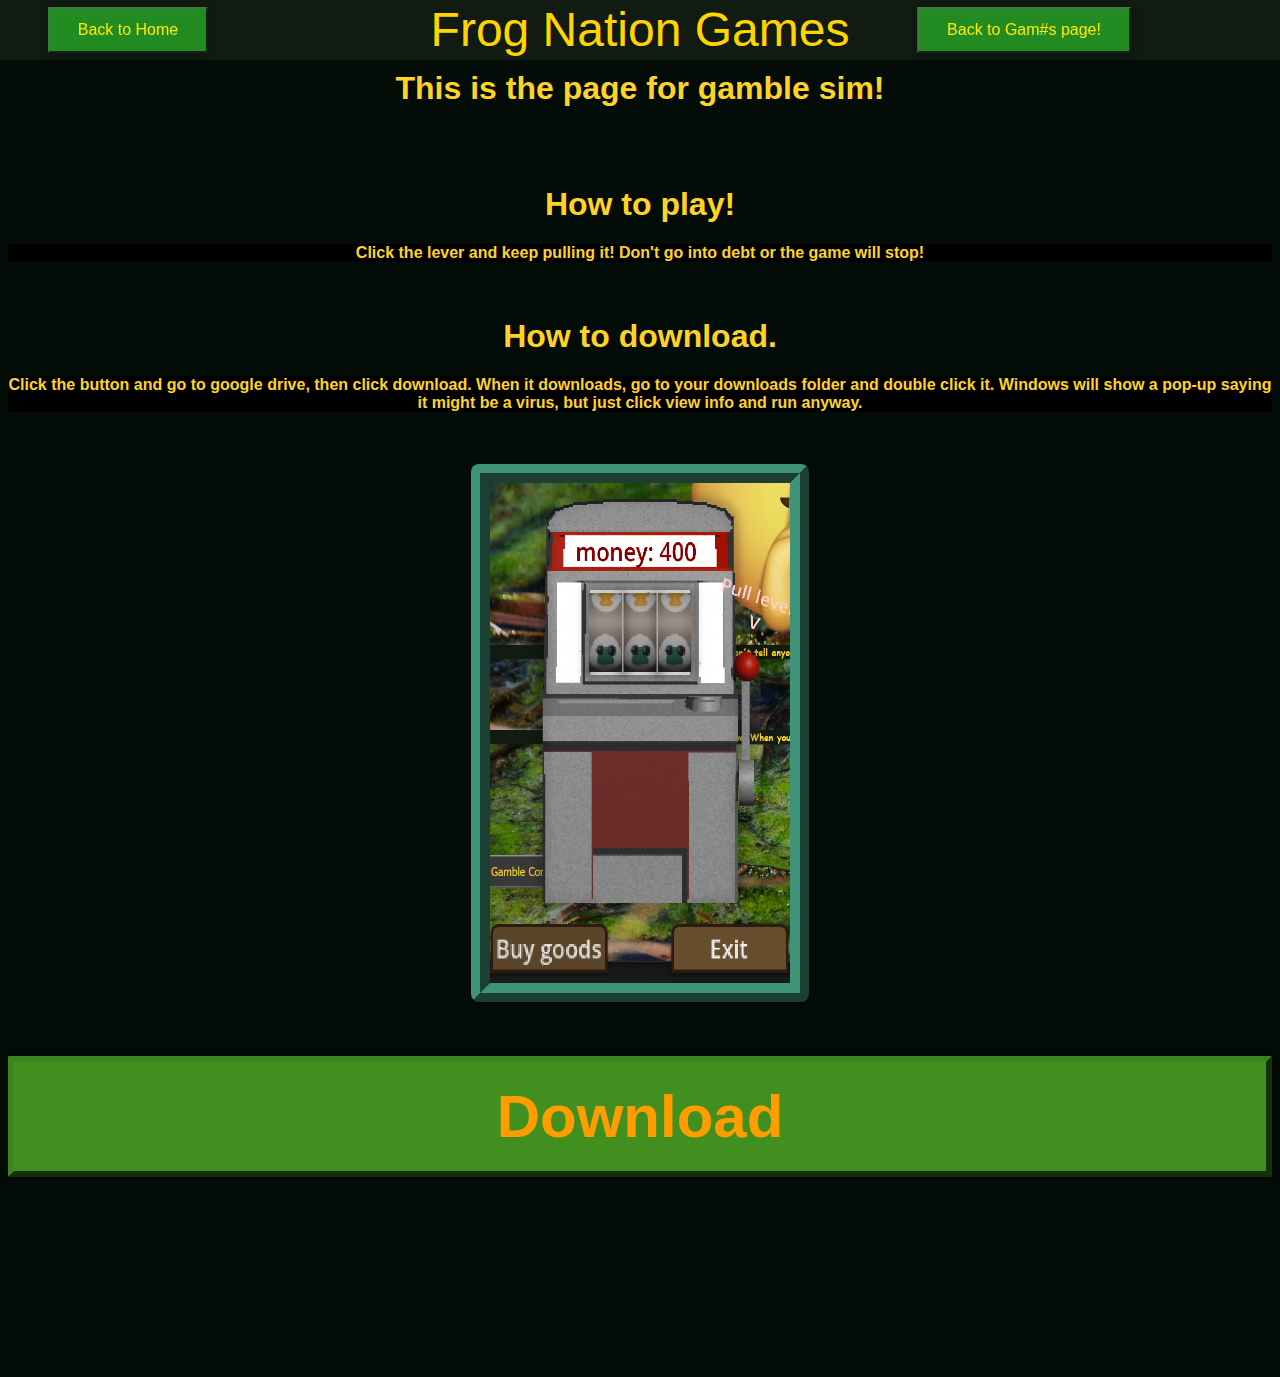
<file: GambleSim.html>
<!DOCTYPE html>
<html lang="en">
<!-- Gamble sim Game page :3 -->

<head>
    <meta charset="UTF-8">
    <title>Google Classroom</title>

    <link rel="icon"
        href="https://external-content.duckduckgo.com/iu/?u=http%3A%2F%2Fwww.newdesignfile.com%2Fpostpic%2F2013%2F12%2Fgoogle-classroom-icon_205743.png&f=1&nofb=1&ipt=f76bddcb381d98fcf6c5aee4de17e494b5efea5943834232079a6c98a8042564"
        type="image/x-icon">
    <link rel="stylesheet" href="styles.css">

    <style>
        p {
            background-color: #000000;
            border-radius: 1px
        }
    </style>
</head>

<body style="background-color: #040c07; text-align: center; margin-top: 70px; background-image: none;">
    <div class="banner">Frog Nation Games</div>
    <button class="top-button" onclick="location.href='index.html'" left: 10%;>Back to Home</button>

    <button class="top-button" onclick="location.href='g4mez.html'" style="left: 80%;">Back to Gam#s page!</button>

    <h1 style="color: rgb(255, 211, 37);"> This is the page for gamble sim!</h1>
    <br>
    <br>

    <h1 style="color: rgb(255, 211, 37);"> How to play!</h1>
    <p style="color: rgb(255, 211, 37);"><strong>Click the lever and keep pulling it! Don't go into debt or the game
            will stop!</strong></p>

    <br>

    <h1 style="color: rgb(255, 211, 37);"> How to download.</h1>
    <p style="color: rgb(255, 211, 37);"><strong>Click the button and go to google drive, then click download. When it
            downloads, go to your downloads folder and double click it. Windows will show a pop-up saying it might be a
            virus, but just click view info and run anyway.</strong></p>
    <br>
    <br>


    <img src="Images/GCore.png" width="300" height="500"
        style="border-radius: 8px; border-width: 19px; border-style: ridge; border-color: rgb(63, 147, 121); margin-bottom: 50px;">




    <a href="https://drive.google.com/file/d/1uwO1-KP9Ydx4Wosog9irKho0e0U0Qz0B/view?usp=sharing">
        <button
            style="margin-bottom: 200px;width: 100%; float: left; display: block; background-color: #41901f; color: rgb(255, 157, 0); border: yes; border-radius: 2px; padding: 20px 28px; font-size: 1.2em; cursor: pointer; box-shadow: 0 2px 8px rgba(0,0,0,0.2); transition: background 0.3s, color 0.3s; border-width: 6px; border-color: #3c841d;">
            <strong style="font-size: 60px;">Download</strong>
        </button>
    </a>






</body>

</html>
</file>
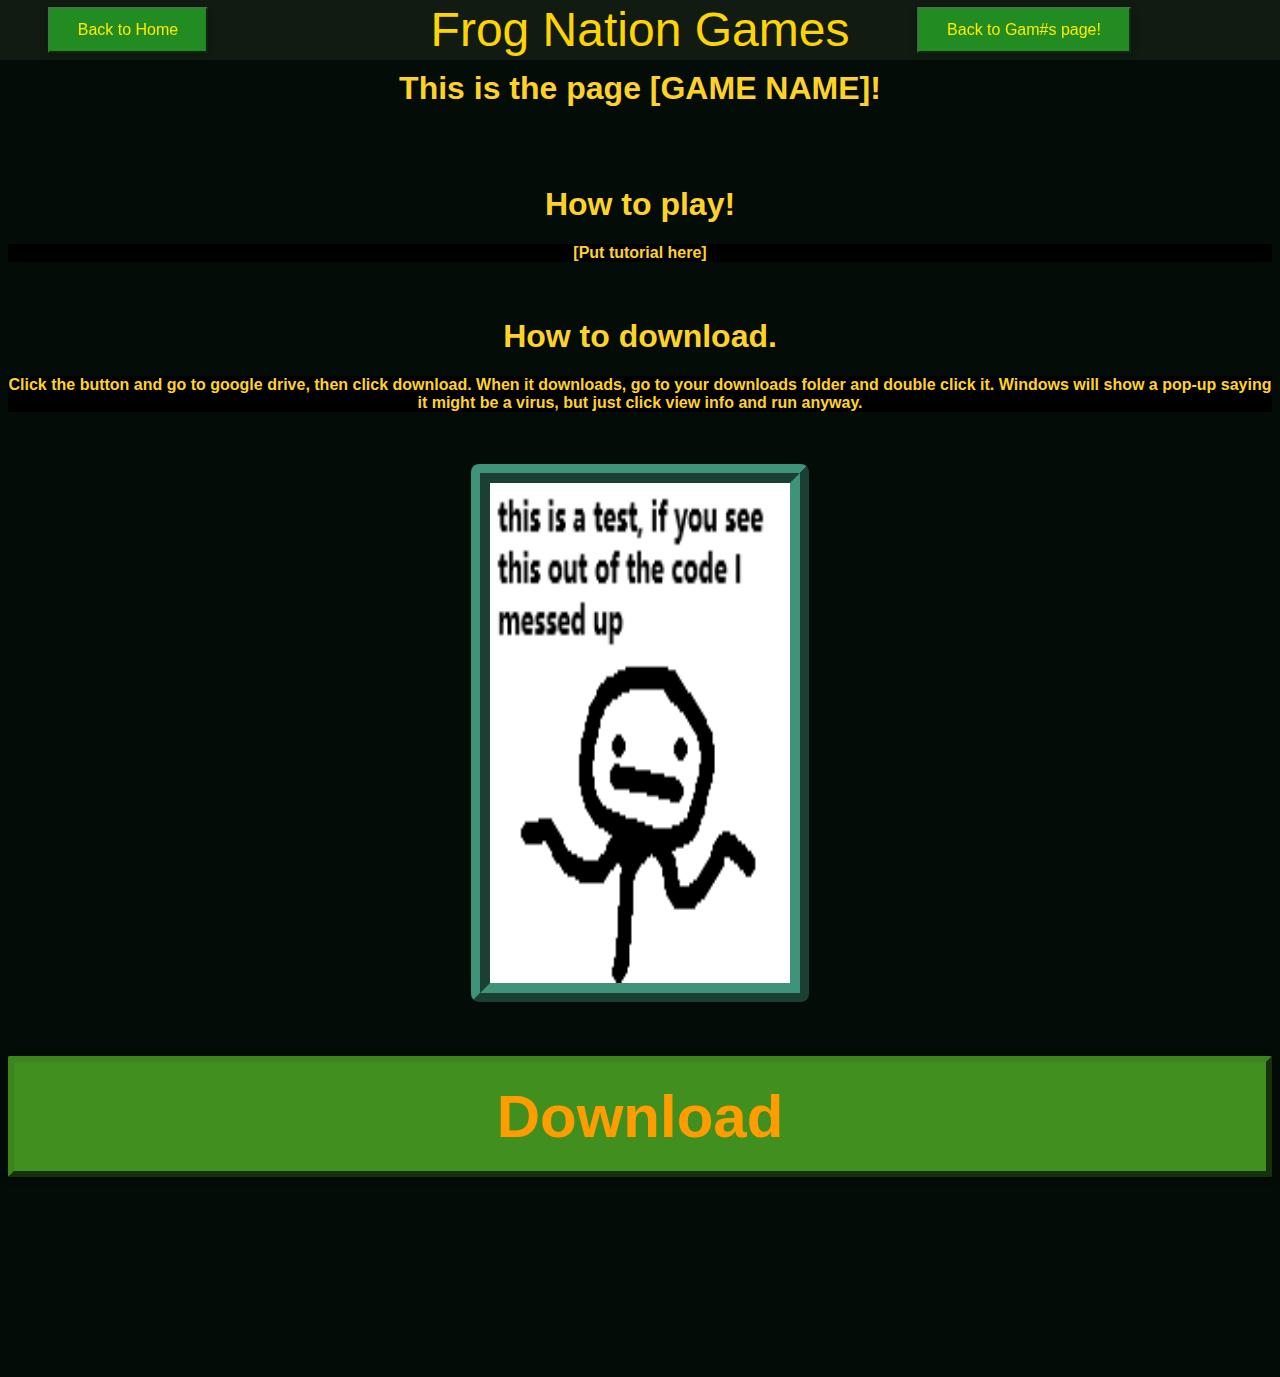
<file: GamePageBase.html>
<!DOCTYPE html>
<html lang="en">
<!-- Gamble sim Game page :3 -->

<head>
    <meta charset="UTF-8">
    <title>Google Classroom</title>

    <link rel="icon"
        href="https://external-content.duckduckgo.com/iu/?u=http%3A%2F%2Fwww.newdesignfile.com%2Fpostpic%2F2013%2F12%2Fgoogle-classroom-icon_205743.png&f=1&nofb=1&ipt=f76bddcb381d98fcf6c5aee4de17e494b5efea5943834232079a6c98a8042564"
        type="image/x-icon">
    <link rel="stylesheet" href="styles.css">

    <style>
        p {
            background-color: #000000;
            border-radius: 1px
        }
    </style>
</head>

<body style="background-color: #040c07; text-align: center; margin-top: 70px; background-image: none;">
    <div class="banner">Frog Nation Games</div>
    <button class="top-button" onclick="location.href='index.html'" left: 10%;>Back to Home</button>

    <button class="top-button" onclick="location.href='g4mez.html'" style="left: 80%;">Back to Gam#s page!</button>

    <h1 style="color: rgb(255, 211, 37);"> This is the page [GAME NAME]!</h1>
    <br>
    <br>

    <h1 style="color: rgb(255, 211, 37);"> How to play!</h1>
    <p style="color: rgb(255, 211, 37);"><strong> [Put tutorial here] </strong></p>

    <br>

    <h1 style="color: rgb(255, 211, 37);"> How to download.</h1>
    <p style="color: rgb(255, 211, 37);"><strong>Click the button and go to google drive, then click download. When it
            downloads, go to your downloads folder and double click it. Windows will show a pop-up saying it might be a
            virus, but just click view info and run anyway.</strong></p>
    <br>
    <br>


    <img src="Images/test.png" width="300" height="500"
        style="border-radius: 8px; border-width: 19px; border-style: ridge; border-color: rgb(63, 147, 121); margin-bottom: 50px;">




    <a href="PUT THE LINK HERE I SWEAR IF YOU DONT I WILL CRASH OUT">
        <button
            style="margin-bottom: 200px;width: 100%; float: left; display: block; background-color: #41901f; color: rgb(255, 157, 0); border: yes; border-radius: 2px; padding: 20px 28px; font-size: 1.2em; cursor: pointer; box-shadow: 0 2px 8px rgba(0,0,0,0.2); transition: background 0.3s, color 0.3s; border-width: 6px; border-color: #3c841d;">
            <strong style="font-size: 60px;">Download</strong>
        </button>
    </a>






</body>

</html>
</file>
<file: styles.css>
.banner {
    position: fixed;
    top: 0;
    left: 0;
    width: 100%;
    height: 60px;
    background-color: #111b11;
    color: #ffd500;
    text-align: center;
    line-height: 60px;
    font-size: 3em;
    font-family: Arial, Helvetica, sans-serif;
    z-index: 1001;
}

.top-button {
    position: fixed;
    top: 7px;
    left: 10%;
    transform: translateX(-50%);
    z-index: 1002;
    background-color: #228b22;
    color: #ffea00;
    border: yes;
    border-color: #3d7a41;
    border-radius: 1px;
    padding: 12px 28px;
    font-size: 1em;
    cursor: pointer;
    box-shadow: 0 2px 8px rgba(0, 0, 0, 0.2);
    transition: background 0.3s, color 0.3s;
}

.top-button:hover {
    background-color: #3d7a41;
    color: #fffb00;
}

a,
a:link,
a:visited {
    color: #4fc3f7;
    /* Light blue */
    text-decoration: none;
}

body {

    font-family: Verdana, Geneva, Tahoma, sans-serif;
    background-attachment: fixed;
    background-size: cover;
    background-position: center center;
    background-repeat: no-repeat;
    background-image: url(https://external-content.duckduckgo.com/iu/?u=https%3A%2F%2Fravenfieldponds.co.uk%2Fwp-content%2Fuploads%2F2014%2F10%2Fnew-pond-icon.jpg&f=1&nofb=1&ipt=216866915ef6a11878c014417c3a6d5bb238277f61402febcb06d406ec13a9fb);
}

p {
    color: rgb(255, 187, 0);
    /* background-color: #111b11; */
    border-radius: 19px;

}

br {
    line-height: 5;
}

mark {

    background-color: #111b11;
    border-radius: 19px;

}

.epic-button {
    background-color: #228b22;
    color: #ffea00;
    border: yes;
    border-color: #3d7a41;
    border-radius: 1px;
    font-size: 1em;
    cursor: pointer;
    box-shadow: 0 2px 8px rgba(0, 0, 0, 0.2);
    transition: background 0.3s, color 0.3s;
}

iframe {
    width: 1065px;
    height: 600px;
    margin-bottom: 100px;
    border-radius: 8px;
    border-width: 19px;
    border-style: ridge;
    border-color: rgb(255, 221, 0);
}

.epic-background {
    margin-bottom: 200px;
    border-radius: 10px;
    background-color: #111b11c7;
}
</file>
